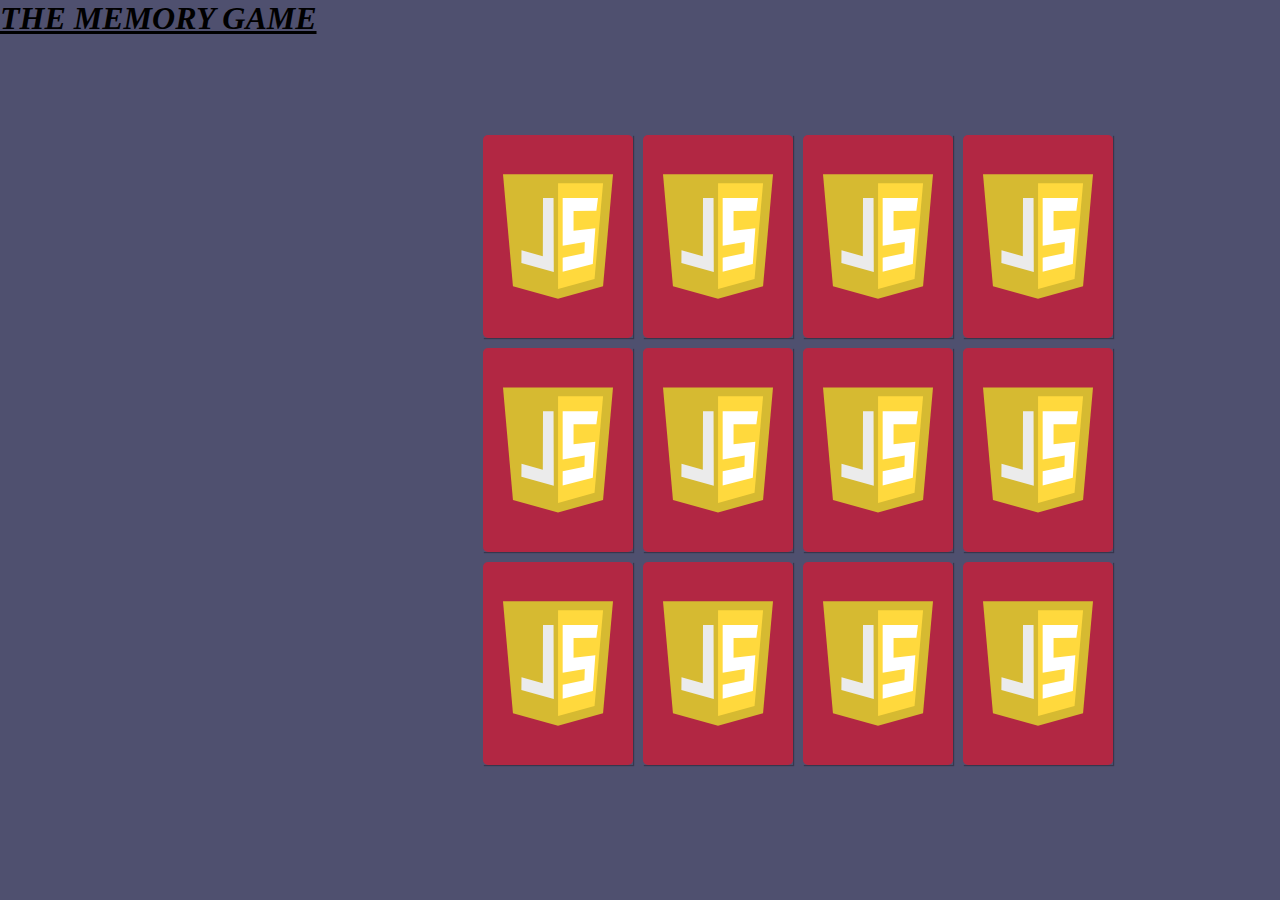
<file: javascript/index.html>
<!DOCTYPE html>
<html lang="en">
	<head>
		<meta charset="UTF-8">

		<title>The Memory Game</title>

		<h1>The Memory Game</h1>

		<link rel="stylesheet" href="styles.css">
	</head>
	<body>
		<section class="memory-game">
			<div class="memory-card" data-framework="react">
				<img class="front-face" src="img/react.svg" alt="React">
				<img class="back-face" src="img/js-badge.svg" alt="Memory Card">
  			</div>

  			<div class="memory-card" data-framework="react">
    				<img class="front-face" src="img/react.svg" alt="React">
    				<img class="back-face" src="img/js-badge.svg" alt="Memory Card">
  			</div>

  			<div class="memory-card" data-framework="angular">
    				<img class="front-face" src="img/angular.svg" alt="Angular">
    				<img class="back-face" src="img/js-badge.svg" alt="Memory Card">
  			</div>

  			<div class="memory-card" data-framework="angular">
    				<img class="front-face" src="img/angular.svg" alt="Angular">
    				<img class="back-face" src="img/js-badge.svg" alt="Memory Card">
  			</div>

  			<div class="memory-card" data-framework="ember">
    				<img class="front-face" src="img/ember.svg" alt="Ember">
    				<img class="back-face" src="img/js-badge.svg" alt="Memory Card">
  			</div>

  			<div class="memory-card" data-framework="ember">
    				<img class="front-face" src="img/ember.svg" alt="Ember">
    				<img class="back-face" src="img/js-badge.svg" alt="Memory Card">
  			</div>

  			<div class="memory-card" data-framework="vue">
    				<img class="front-face" src="img/vue.svg" alt="Vue">
    				<img class="back-face" src="img/js-badge.svg" alt="Memory Card">
  			</div>

  			<div class="memory-card" data-framework="vue">
    				<img class="front-face" src="img/vue.svg" alt="Vue">
    				<img class="back-face" src="img/js-badge.svg" alt="Memory Card">
  			</div>

  			<div class="memory-card" data-framework="vue">
    				<img class="front-face" src="img/backbone.svg" alt="Backbone">
    				<img class="back-face" src="img/js-badge.svg" alt="Memory Card">
  			</div>

  			<div class="memory-card" data-framework="vue">
    				<img class="front-face" src="img/backbone.svg" alt="Backbone">
    				<img class="back-face" src="img/js-badge.svg" alt="Memory Card">
  			</div>

  			<div class="memory-card" data-framework="aurelia">
    				<img class="front-face" src="img/aurelia.svg" alt="Aurelia">
    				<img class="back-face" src="img/js-badge.svg" alt="Memory Card">
  			</div>

  			<div class="memory-card" data-framework="aurelia">
    				<img class="front-face" src="img/aurelia.svg" alt="Aurelia">
    				<img class="back-face" src="img/js-badge.svg" alt="Memory Card">
  			</div>
		</section>

		<script src="scripts.js"></script>
	</body>
</html>
</file>
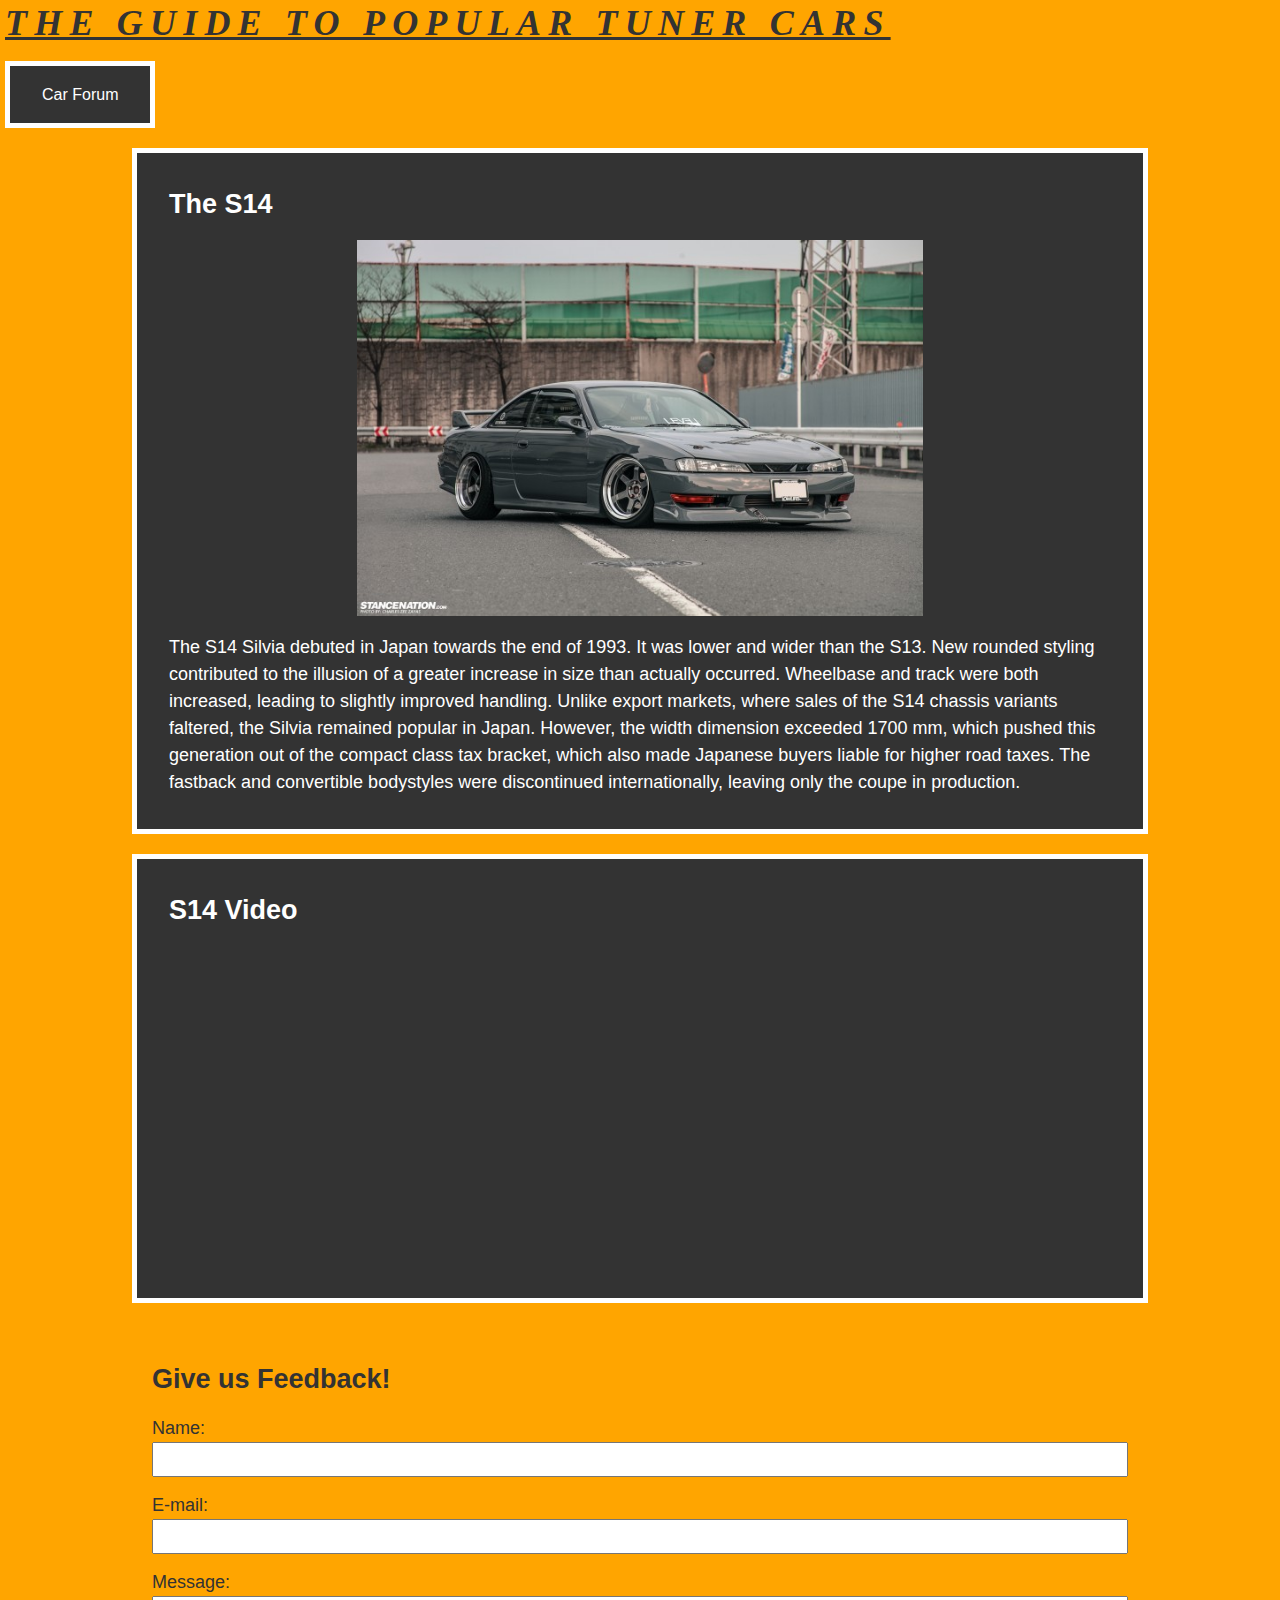
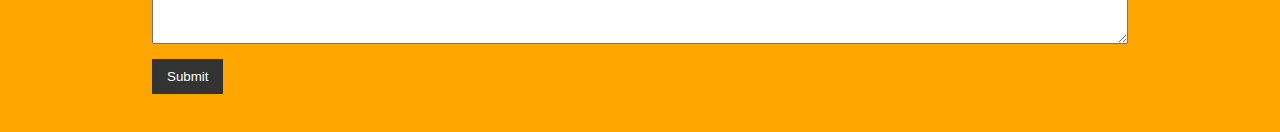
<file: nodejs/index.html>
<html>
	<head>
		<title> Homepage </title>
		<link rel="stylesheet" type="text/css" href="style.css">
	</head>
	<body>
		<h1>The Guide to Popular Tuner Cars</h1>

		<div class="box-2">
			<a href="https://stancenation.com">Car Forum</a>
		</div>

		<div class="container">
				<div class="box-1">
					<h2>The S14</h2>
					<img src="s14.jpg">
					<p>The S14 Silvia debuted in Japan towards the end of 1993. It was lower and wider 
					than the S13. New rounded styling contributed to the illusion of a greater increase in size
					than actually occurred.
					Wheelbase and track were both increased, leading to slightly improved handling. 
					Unlike export markets, where sales of the S14 chassis variants faltered, the Silvia remained
					popular in Japan.
					However, the width dimension exceeded 1700 mm, which pushed this generation out of the compact class
					tax bracket, which also made Japanese buyers liable for higher road taxes. The fastback and convertible 
					bodystyles were discontinued internationally, leaving only the coupe in production.</p> 
				</div>

				<div class="videobox">	
					<h2>S14 Video<h2>
					<iframe width="560" height="315" src="https://www.youtube.com/embed/-PGog7FJhoQ?start=45" frameborder="0"
					allow="accelerometer; autoplay; encrypted-media; gyroscope; picture-in-picture" allowfullscreen></iframe>
				</div>
				
				<form class="my-form">
					<h2>Give us Feedback!</h2>
					<div class="form-group">
						<label>Name: </label>
						<input type="text" name="name">
					</div>
					<div class="form-group">
						<label>E-mail: </label>
						<input type="text" name="email">
					</div>
					<div class="form-group">
						<label>Message: </label>
						<textarea name="message"></textarea>
					</div>
					<input class="button" type="submit" value="Submit" name="">
				</form>

		</div>
	</body>
</html>
</file>
<file: javascript/styles.css>
* {
	padding: 0;
	margin: 0;
	box-sizing: border-box;
}

h1{
	font-family: Tahoma;
	font-style: italic;
	text-decoration: underline;
	text-transform: uppercase;
}

body {
	height: 100vh;
	display: flex;
	background: #4F506F;
}

.memory-game {
	width: 640px;
	height: 640px;
	margin: auto;
	display: flex;
	flex-wrap: wrap;
	perspective: 1000px;
}

.memory-card {
	width: calc(25% - 10px);
	height: calc(33.333% - 10px);
	margin: 5px;
	position: relative;
	box-shadow: 1px 1px 1px rgba(0,0,0,.3);
	transform: scale(1);
	transform-style: preserve-3d;
	transition: transform .5s;
}

.memory-card:active {
	transform: scale(0.97);
	transition: transform .2s;
}

.memory-card.flip {
	transform: rotateY(180deg);
}


.front-face,
.back-face {
	width: 100%;
	height: 100%;
	padding: 20px;
	position: absolute;
	border-radius: 5px;
	background: #B22743;
	backface-visibility: hidden;
}

.front-face {
	transform: rotateY(180deg);
}
</file>
<file: nodejs/style.css>
body{
	background-color: orange;
	color: #333;
	font: normal 18px Verdana, Geneva, sans-serif;
	line-height: 1.5em;
	margin: 10px 5px; 
}

h1{
	font-family: Tahoma;
	font-weight: 800;
	font-style: italic;
	text-decoration: underline;
	text-transform: uppercase;
	letter-spacing: 0.2em;
}

img, iframe{
	display: block;
	margin-left: auto;
	margin-right: auto;
	width: 60%;
}

a{
	text-decoration: none;
	color: #fff;
}

a:hover{
	color: red;
}

a:active{
	color: green;
}

.container {
	margin: auto;
	width: 80%; 
}

.box-1 {
	background-color: #333;
	color: #fff;
	border: 5px #fff solid;
	padding: 15px 32px;
	margin: 20px 0;
}

.box-2 {
	background-color: #333;
	border: 5px #fff solid;
	padding: 15px 32px;
	text-align: center;
	text-decoration: none;
	display: inline-block;
	font-size: 16px;
}

.videobox {
	background-color: #333;
	color: #fff;
	border: 5px white solid;
	padding: 15px 32px;
	margin: 20px 0;

}

.my-form {
	padding: 20px;
}

.my-form .form-group {
	padding-bottom: 15px;
}

.my-form label {
	display: block;
}

.my-form input[type="text"], .my-form textarea {
	padding: 8px;
	width: 100%;
}

.my-form input[type="submit"] {
	background-color: #333;
	color: #fff;
	padding: 10px 15px;
	border: none;
}
</file>
